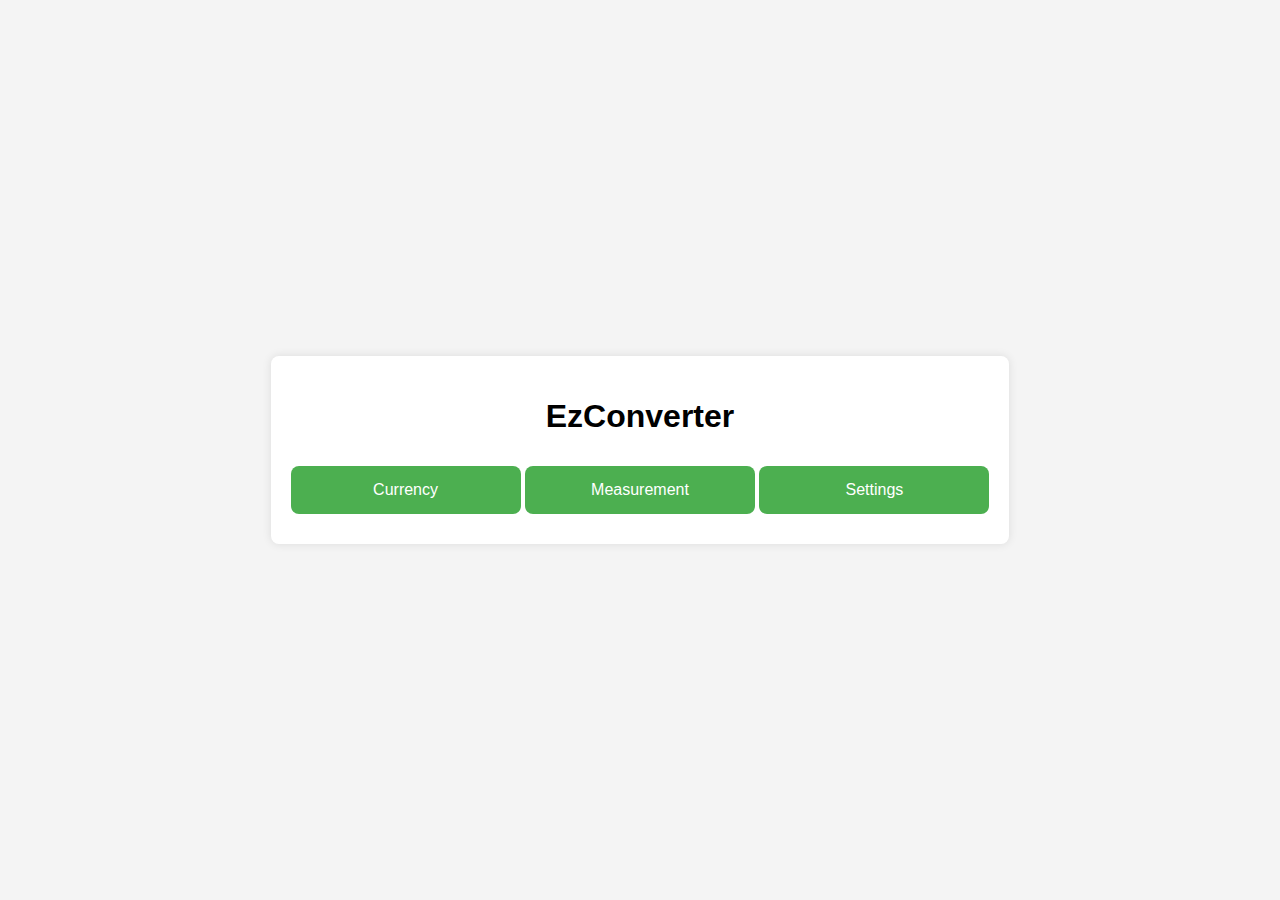
<file: www/index.html>
<!DOCTYPE html>
<html lang="en">
<head>
    <meta charset="UTF-8">
    <meta name="viewport" content="width=device-width, initial-scale=1.0">
    <link rel="stylesheet" href="css/index.css">
    <link rel="stylesheet" href="css/apply-setting.css">
    <title>EzConverter</title>
</head>
<body>

<div class="container">
    <h1>EzConverter</h1>
    <a href="currency.html" class="button">Currency</a>
    <a href="measurement.html" class="button">Measurement</a>
    <a href="setting.html" class="button">Settings</a>
</div>

<script src="js/apply-setting.js"></script>

</body>
</html>
</file>
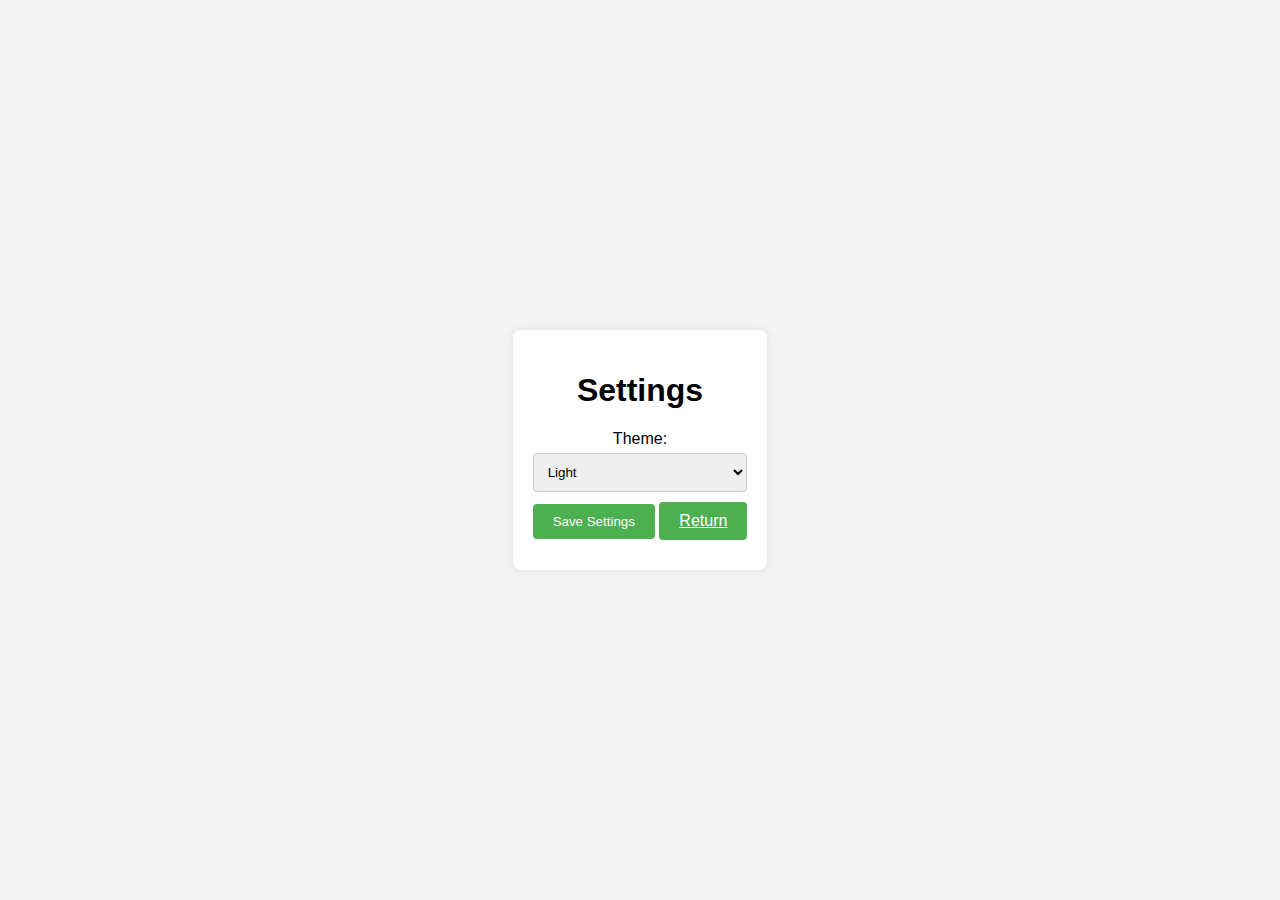
<file: www/setting.html>
<!DOCTYPE html>
<html lang="en">
<head>
    <meta charset="UTF-8">
    <meta name="viewport" content="width=device-width, initial-scale=1.0">
    <link rel="stylesheet" href="css/index2.css">
    <link rel="stylesheet" href="css/apply-setting.css">
    <title>Setting</title>
</head>
<body>
    <div class="container">
        <h1>Settings</h1>
        
        <div class="input-group">
            <label for="theme">Theme:</label>
            <select id="theme">
                <option value="light">Light</option>
                <option value="dark">Dark</option>
            </select>
            <div class="buttons">
                <button class="button" onclick="saveSettings()">Save Settings</button>
                <a href="index.html" class="button">Return</a>
            </div>
        </div>
    </div>
    
    <script src="js/setting.js"></script>
    <script src="js/apply-setting.js"></script>
</body>
</html>
</file>
<file: www/css/index.css>
body {
    font-family: Arial, sans-serif;
    display: flex;
    justify-content: center;
    align-items: center;
    height: 100vh;
    margin: 0;
    background-color: #f4f4f4;
}

.container {
    background: #fff;
    padding: 20px;
    border-radius: 8px;
    box-shadow: 0 0 10px rgba(0,0,0,0.1);
    text-align: center;
}

.input-group {
    margin: 10px 0;
}

.input-group label {
    display: block;
    margin-bottom: 5px;
}

.input-group input,
.input-group select {
    width: 100%;
    padding: 10px;
    border: 1px solid #ccc;
    border-radius: 4px;
}

.button {
    display: inline-block;
    width: 200px; /* Adjust width as needed */
    padding: 15px; /* Adjust padding as needed */
    margin: 10px auto; /* Centering and margin */
    background-color: #4CAF50;
    color: white;
    text-align: center;
    text-decoration: none;
    border: none;
    border-radius: 8px;
    font-size: 16px;
    cursor: pointer;
    transition: background-color 0.3s;
}

.button:hover {
    background-color: #45a049;
}
</file>
<file: www/css/apply-setting.css>
body.light {
    background-color: #f4f4f4;
    color: red;
}
body.dark {
    background-color: #333;
    color: red;
}
</file>
<file: www/css/index2.css>
body {
    font-family: Arial, sans-serif;
    display: flex;
    justify-content: center;
    align-items: center;
    height: 100vh;
    margin: 0;
    background-color: #f4f4f4;
}
.container {
    background: #fff;
    padding: 20px;
    border-radius: 8px;
    box-shadow: 0 0 10px rgba(0,0,0,0.1);
    text-align: center;
}
.input-group {
    margin: 10px 0;
}
.input-group label {
    display: block;
    margin-bottom: 5px;
}
.input-group input, .input-group select {
    width: 100%;
    padding: 10px;
    border: 1px solid #ccc;
    border-radius: 4px;
}
.button {
    display: inline-block;
    padding: 10px 20px;
    margin-top: 10px;
    background-color: #4CAF50;
    color: white;
    border: none;
    border-radius: 4px;
    cursor: pointer;
}
.button:hover {
    background-color: #45a049;
}
</file>
